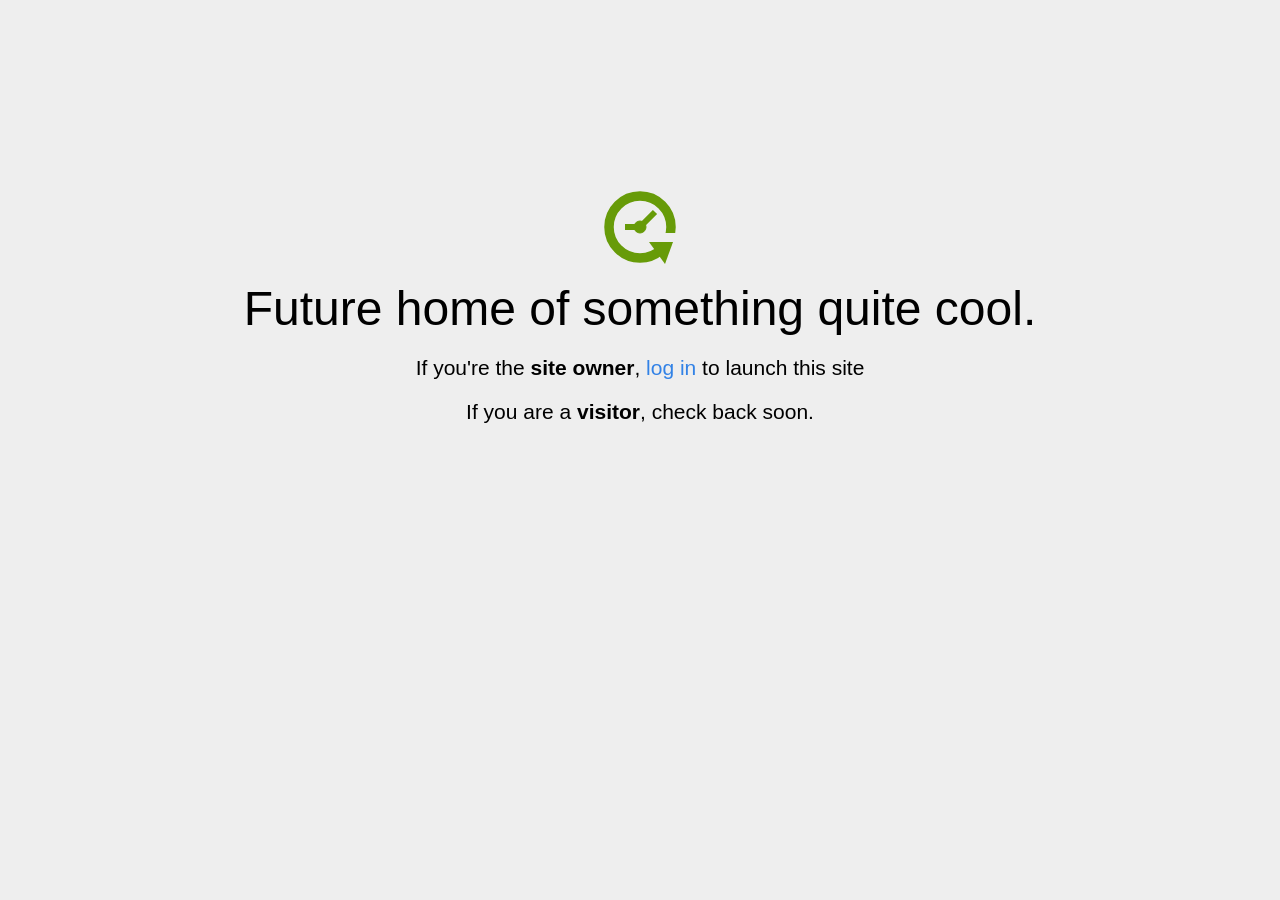
<file: home.html>
<!DOCTYPE html>
<html>
<head>
<title>Coming Soon </title>
<meta http-equiv="content-type" content="text/html; charset=utf-8" >
<meta name="viewport" content="width=device-width, initial-scale=1.0">
<style type="text/css">
body {
  /*background: linear-gradient(90deg, white, gray);*/
  background-color: #eee;
}

body, h1, p {
  font-family: "Helvetica Neue", "Segoe UI", Segoe, Helvetica, Arial, "Lucida Grande", sans-serif;
  font-weight: normal;
  margin: 0;
  padding: 0;    
  text-align: center;
}

.container {
  margin-left:  auto;
  margin-right:  auto;
  margin-top: 177px;
  max-width: 1170px;
  padding-right: 15px;
  padding-left: 15px;
}

.row:before, .row:after {
  display: table;
  content: " ";
}

h1 {
  font-size: 48px;
  font-weight: 300;
  margin: 0 0 20px 0;
}

.lead {
  font-size: 21px;
  font-weight: 200;
  margin-bottom: 20px;
}

p {
  margin: 0 0 10px;
}

a {
  color: #3282e6;
  text-decoration: none;
}
</style>
</head>

<body>
<div class="container text-center" id="error">

  <svg height="100" width="100">
    <circle cx="50" cy="50" r="31" stroke="#679b08" stroke-width="9.5" fill="none" />
    <circle cx="50" cy="50" r="6" stroke="#679b08" stroke-width="1" fill="#679b08" />
    <line x1="50" y1="50" x2="35" y2="50" style="stroke:#679b08;stroke-width:6" />
    <line x1="65" y1="35" x2="50" y2="50" style="stroke:#679b08;stroke-width:6" />
    <path d="M59 65 L83 65 L75 87 Z" fill="#679b08" />
    <rect width="20" height="9" x="70" y="56" style="fill:#eee;stroke-width:0;" />
  </svg>
  <div class="row">
    <div class="col-md-12">
      <div class="main-icon text-success"><span class="uxicon uxicon-clock-refresh"></span></div>
      <h1>Future home of something quite cool.</h1>
      <p class="lead">If you're the <strong>site owner</strong>, <a href="/cpanel">log in</a> to launch this site</p>
      <p class="lead">If you are a <strong>visitor</strong>, check back soon.</p>
    </div>
  </div>

</div>

</body>
</html>
</file>
